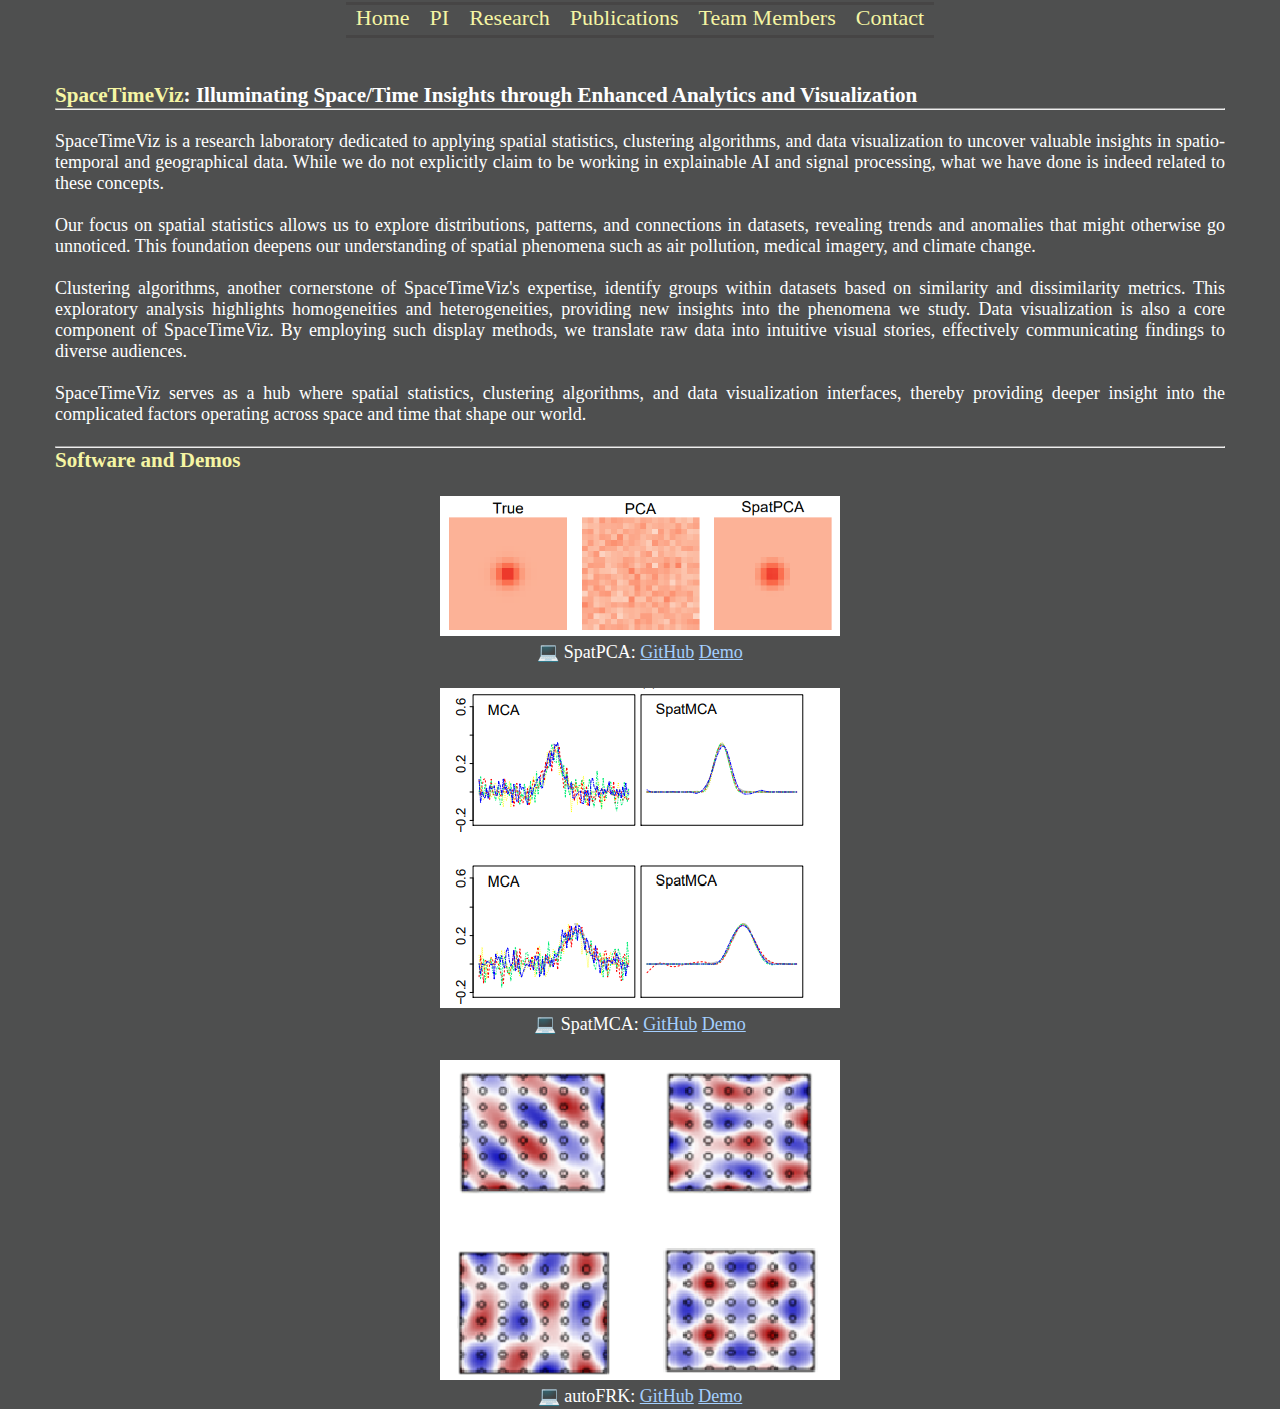
<file: index.html>
<!DOCTYPE html>
<html lang="en">
<head>
    <meta charset="UTF-8">
    <meta name="viewport" content="width=device-width, initial-scale=1.0">
    <title>index</title>
    <link rel="stylesheet" href="css/index.css">
</head>
<body>
    <div class="container">
        <div class="select-header">
            <ul class="select-block">
                <li class="select-item">
                    <a href="index.html" class="item-link">Home</a>
                </li>
                <li class="select-item">
                    <a href="html/PI.html" class="item-link">PI</a>
                </li>
                <li class="select-item">
                    <a href="html/Research.html" class="item-link">Research</a>
                </li>
                <li class="select-item">
                    <a href="html/Publications.html" class="item-link">Publications</a>
                </li>
                <li class="select-item">
                    <a href="html/Members.html" class="item-link">Team Members</a>
                </li>
                <li class="select-item">
                    <a href="html/Contact.html" class="item-link">Contact</a>
                </li>
            </ul>
        </div>
        

        <div class="bottom-footer">
            
            <br/><br/>
                <h3><font color="#f5f5a3">SpaceTimeViz</font>: Illuminating Space/Time Insights  through Enhanced Analytics and Visualization</h3>
           <hr/> <br/>
                <p>SpaceTimeViz is a research laboratory dedicated to applying spatial statistics, clustering algorithms, and data visualization to uncover valuable insights in spatio-temporal and geographical data. While we do not explicitly claim to be working in explainable AI and signal processing, what we have done is indeed related to these concepts. </p>
            <br>
                <p>
                Our focus on spatial statistics allows us to explore distributions, patterns, and connections in datasets, revealing trends and anomalies that might otherwise go unnoticed. This foundation deepens our understanding of spatial phenomena such as air pollution, medical imagery, and climate change.
                 </p>
            <br>                 
                <p>Clustering algorithms, another cornerstone of SpaceTimeViz's expertise, 
                identify groups within datasets based on similarity and dissimilarity metrics. This exploratory analysis highlights homogeneities and heterogeneities, providing new insights into the phenomena we study. Data visualization is also a core component of SpaceTimeViz. By employing such display methods, we translate raw data into intuitive visual stories, effectively communicating findings to diverse audiences.</p>
            <br/>
                <p>SpaceTimeViz serves as a hub where spatial statistics, clustering algorithms, and data visualization interfaces, thereby providing deeper insight into the complicated factors operating across space and time that shape our world.
                </p> <br/> <hr/>
                
                <div class="bottom-page">                               
                <div class="bottom-pageTitle"> <h3><font color="#f5f5a3"> Software and Demos </font></h3><br>
                
<!-------                
                 SpatPCA: <a href="https://github.com/SpaceTimeViz/SpatPCA"> GitHub </a> 
                         &thinsp;   <a href="https://egpivo.github.io/SpatPCA/articles"> Demo </a>  &emsp;  &emsp; 
                 
                 SpatMCA: <a href="https://github.com/SpaceTimeViz/SpatMCA"> GitHub </a> 
                        &thinsp;    <a href="https://egpivo.github.io/SpatMCA/reference/spatmca.html"> Demo </a>  &emsp;   &emsp; 
                 autoFRK: <a href="https://github.com/SpaceTimeViz/autoFRK"> GitHub </a> 
                         &thinsp;   <a href="https://egpivo.github.io/autoFRK/reference/autoFRK.html"> Demo </a>                   
                </div>
                <div class="bottom-pageArea">
                                              
                </div> 
-------->
                
        </div>
        </div>

<div style="text-align:center">        
<table style="width: 100%;">
    <tbody>
        <tr>
            <td style="width: 33.3333%;"><img src="img/spatpca.png" width="400" height="140">
            <br>&#128187; SpatPCA: <a href="https://github.com/SpaceTimeViz/SpatPCA" class="my-link">GitHub</a> 
            <a href="https://egpivo.github.io/SpatPCA/articles" class="my-link">Demo</a><br></td>
        </tr>        
        <tr> <td> <br> </td> </tr>
         <tr>    
            <td style="width: 33.3333%;"><img src="img/spatmca.png" width="400" height="320">            
            <br>&#128187; SpatMCA: <a href="https://github.com/SpaceTimeViz/SpatMCA" class="my-link">GitHub</a> 
            <a href="https://egpivo.github.io/SpatMCA/reference/spatmca.html" class="my-link">Demo</a><br></td>
        </tr>
        <tr> <td> <br> </td> </tr>
         <tr>        
            <td style="width: 33.3333%;"><img src="img/autoFRK.png" width="400" height="320">            
            <br>&#128187; autoFRK: <a href="https://github.com/SpaceTimeViz/autoFRK" class="my-link">GitHub</a> 
            <a href="https://egpivo.github.io/autoFRK/reference/autoFRK.html" class="my-link">Demo</a><br></td>            
        </tr>
    </tbody>
</table>
</div>
       
</body>
</html>
</file>
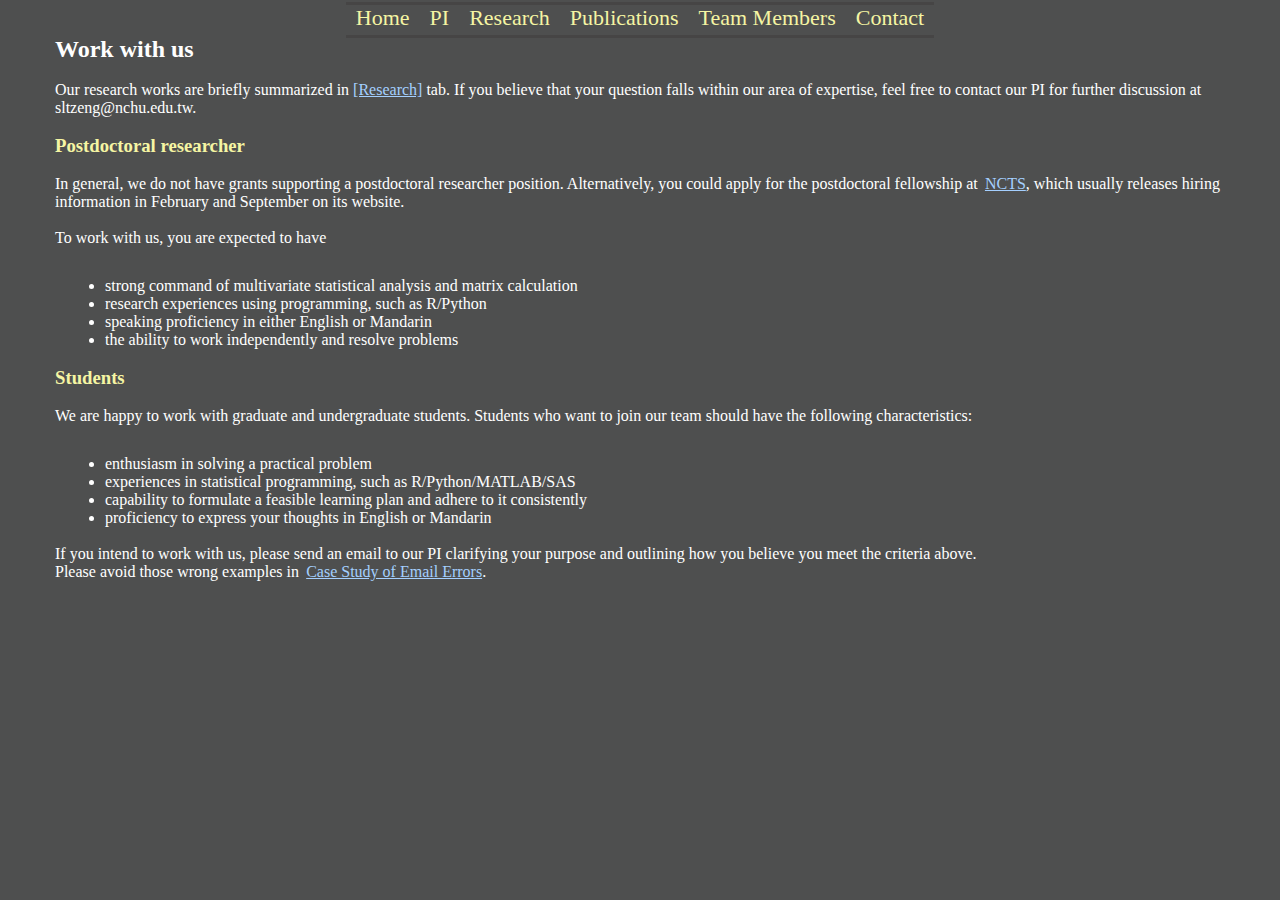
<file: html/Contact.html>
<!DOCTYPE html>
<html lang="en">
<head>
    <meta charset="UTF-8">
    <meta name="viewport" content="width=device-width, initial-scale=1.0">
    <title>index</title>
    <link rel="stylesheet" href="../css/index.css">
    <link rel="stylesheet" href="../css/Contact.css">
</head>
<body>
    <div class="container">
        <div class="select-header">
            <ul class="select-block">
                <li class="select-item">
                    <a href="../index.html" class="item-link">Home</a>
                </li>
                <li class="select-item">
                    <a href="PI.html" class="item-link">PI</a>
                </li>
                <li class="select-item">
                    <a href="Research.html" class="item-link">Research</a>
                </li>
                <li class="select-item">
                    <a href="Publications.html" class="item-link">Publications</a>
                </li>
                <li class="select-item">
                    <a href="Members.html" class="item-link">Team Members</a>
                </li>
                <li class="select-item">
                    <a href="Contact.html" class="item-link">Contact</a>
                </li>
            </ul>
        </div>
     
        <h2>Work with us</h2> <br>
        <p>Our research works are briefly summarized in <a href="Research.html" class="my-link">[Research]</a> tab. If you believe that your question falls within our area of expertise, 
        feel free to contact our PI for further discussion at sltzeng@nchu.edu.tw.</p> <br>
        
        <h3><font color="#f5f5a3">Postdoctoral researcher</font></h3> <br>
        <p>In general, we do not have grants supporting a postdoctoral researcher position. Alternatively, you could apply for the postdoctoral fellowship at &thinsp;<a href="https://ncts.ntu.edu.tw/" class="my-link">NCTS</a>, which usually releases hiring information in February and September on its website.</p> <br>
        To work with us, you are expected to have <br>
        <ul class="area">
            <li>strong command of multivariate statistical analysis and matrix calculation</li>
            <li>research experiences using programming, such as R/Python</li>
            <li>speaking proficiency in either English or Mandarin</li>
            <li>the ability to work independently and resolve problems 
            <!----- so that my role is to provide you with suggestions and recommendations based on my experience------> 
            </li>
        </ul>
        <br>
        <h3><font color="#f5f5a3">Students</font></h3> <br>
        <p>We are happy to work with graduate and undergraduate students. Students who want to join our team  <!----- whom I am eager to mentor ------> should have the following characteristics:</p>
        <ul class="area">
            <li>enthusiasm in solving a practical problem</li>
            <li>experiences in statistical programming, such as R/Python/MATLAB/SAS</li>
            <li>capability to formulate a feasible learning plan and adhere to it consistently</li>
            <li>proficiency to express your thoughts in English or Mandarin</li>
        </ul> <br>
        <p>If you intend to work with us, please send an email to our PI clarifying your purpose and outlining how you believe you meet the criteria above.</p> 
        <p>Please avoid those wrong examples in &thinsp;<a href="https://docs.google.com/document/d/e/2PACX-1vQNr9VRa7B394MY9FPcekZE_c_Z0YmrseVYSBMIpaOT0FeO-ytgGI5L2N1u60vt-3wvRbNirNdmeUeq/pub" class="my-link">Case Study of Email Errors</a>. </p> <br>

</body>
</html>
</file>
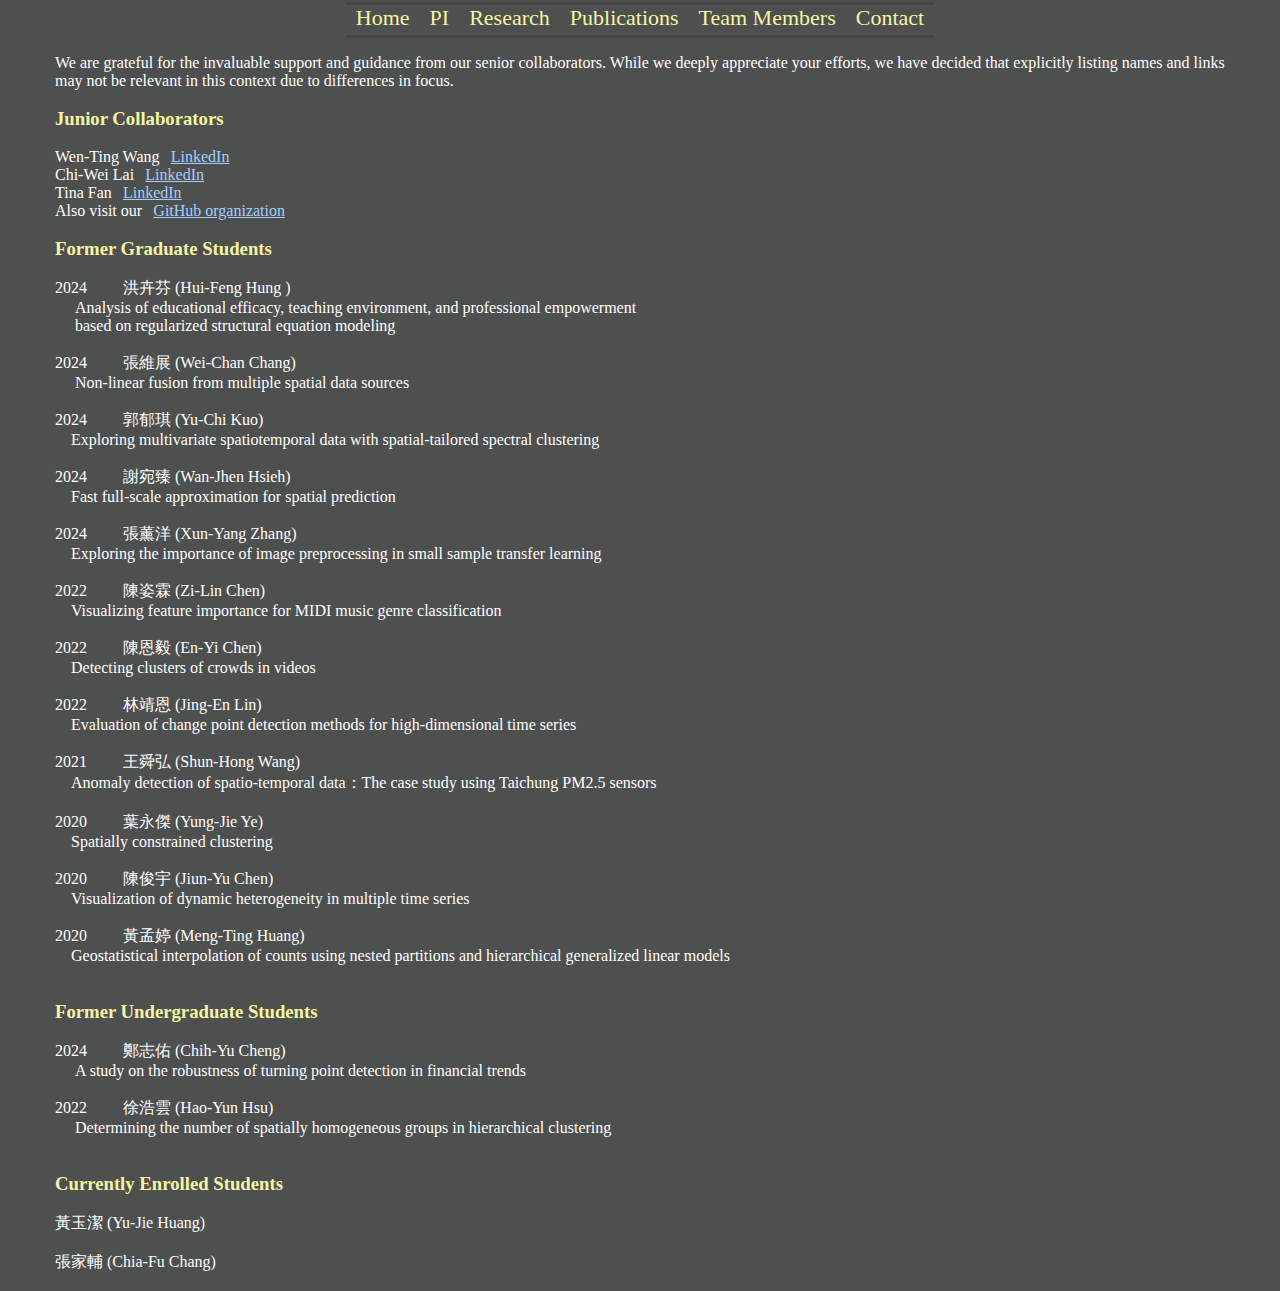
<file: html/Members.html>
<!DOCTYPE html>
<html lang="en">
<head>
    <meta charset="UTF-8">
    <meta name="viewport" content="width=device-width, initial-scale=1.0">
    <title>Members</title>
    <link rel="stylesheet" href="../css/index.css">
    <link rel="stylesheet" href="../css/Teaching.css">
</head>
<body>
    <div class="container">
        <div class="select-header">
            <ul class="select-block">
                <li class="select-item">
                    <a href="../index.html" class="item-link">Home</a>
                </li>
                <li class="select-item">
                    <a href="PI.html" class="item-link">PI</a>
                </li>
                <li class="select-item">
                    <a href="Research.html" class="item-link">Research</a>
                </li>
                <li class="select-item">
                    <a href="Publications.html" class="item-link">Publications</a>
                </li>
                <li class="select-item">
                    <a href="Members.html" class="item-link">Team Members</a>
                </li>
                <li class="select-item">
                    <a href="Contact.html" class="item-link">Contact</a>
                </li>
            </ul>
        </div>
        
<br>

 <p> We are grateful for the invaluable support and guidance from our senior collaborators. While we deeply appreciate your efforts, we have decided that explicitly listing names and links may not be relevant in this context due to differences in focus. </p> <br>       
        
        
        <h3><font color="#f5f5a3">Junior Collaborators</font></h3> <br>
        
                
        Wen-Ting Wang  &thinsp; <a href="https://www.linkedin.com/in/wtwang" class="my-link"> LinkedIn  </a> <br>
        
        Chi-Wei Lai &thinsp; <a href="https://tw.linkedin.com/in/chiwei-lai-7aab96161" class="my-link"> LinkedIn  </a> <br>
        
        Tina Fan  &thinsp; <a href="https://tw.linkedin.com/in/tina-fan-395204204" class="my-link"> LinkedIn  </a> <br>        
        
        Also visit our  &thinsp;  <a href="https://github.com/orgs/SpaceTimeViz/repositories" class="my-link"> GitHub organization </a>
        <br>
        <br>        
        
        <h3><font color="#f5f5a3">Former Graduate Students</font></h3> <br>
        <p>
         2024	&emsp;&emsp;洪卉芬 (Hui-Feng Hung )<br>
            &emsp; Analysis of educational efficacy, teaching environment, and professional empowerment <br>
            &emsp; based on regularized structural equation modeling <br><br>
          2024	&emsp;&emsp;張維展 (Wei-Chan Chang)<br>
            &emsp; Non-linear fusion from multiple spatial data sources <br><br>
          2024	&emsp;&emsp;郭郁琪 (Yu-Chi Kuo)<br>
            &emsp;Exploring multivariate spatiotemporal data with spatial-tailored spectral clustering <br><br>        
          2024	&emsp;&emsp;謝宛臻  (Wan-Jhen Hsieh)<br>
            &emsp;Fast full-scale approximation for spatial prediction <br><br>
          2024	&emsp;&emsp;張薰洋 (Xun-Yang Zhang)<br>
            &emsp;Exploring the importance of image preprocessing in small sample transfer learning <br><br>
          2022	&emsp;&emsp;陳姿霖 (Zi-Lin Chen)<br>
            &emsp;Visualizing feature importance for MIDI music genre classification <br><br>
          2022	&emsp;&emsp;陳恩毅 (En-Yi Chen)	<br>
          &emsp;Detecting clusters of crowds in videos <br><br>
          2022	&emsp;&emsp;林靖恩 (Jing-En Lin) <br>
          &emsp;Evaluation of change point detection methods for high-dimensional time series <br><br>
          2021	&emsp;&emsp;王舜弘 (Shun-Hong Wang)	<br>
          &emsp;Anomaly detection of spatio-temporal data：The case study using Taichung PM2.5 sensors <br><br>
          2020	&emsp;&emsp;葉永傑 (Yung-Jie Ye)<br>
          &emsp;Spatially constrained clustering  <br><br>
          2020	&emsp;&emsp;陳俊宇 (Jiun-Yu Chen)<br>
          &emsp;Visualization of dynamic heterogeneity in multiple time series <br><br>
          2020	&emsp;&emsp;黃孟婷 (Meng-Ting Huang)<br>
          &emsp;Geostatistical interpolation of counts using nested partitions and hierarchical generalized  
            linear models <br><br>
          </p><br>   
          <h3><font color="#f5f5a3">Former Undergraduate Students</font></h3> <br>
         2024 &emsp;&emsp;鄭志佑 (Chih-Yu Cheng)<br>
          &emsp; A study on the robustness of turning point detection in financial trends <br><br>          
         2022	&emsp;&emsp;徐浩雲 (Hao-Yun Hsu)<br>
          &emsp; Determining the number of spatially homogeneous groups in hierarchical clustering <br><br><br>
          
         <h3><font color="#f5f5a3">Currently Enrolled Students</font></h3> <br>
         
         </p> 黃玉潔 (Yu-Jie Huang)  </p>  <br>
         </p> 張家輔 (Chia-Fu Chang)  </p>  <br>
         
</body>
</html>
</file>
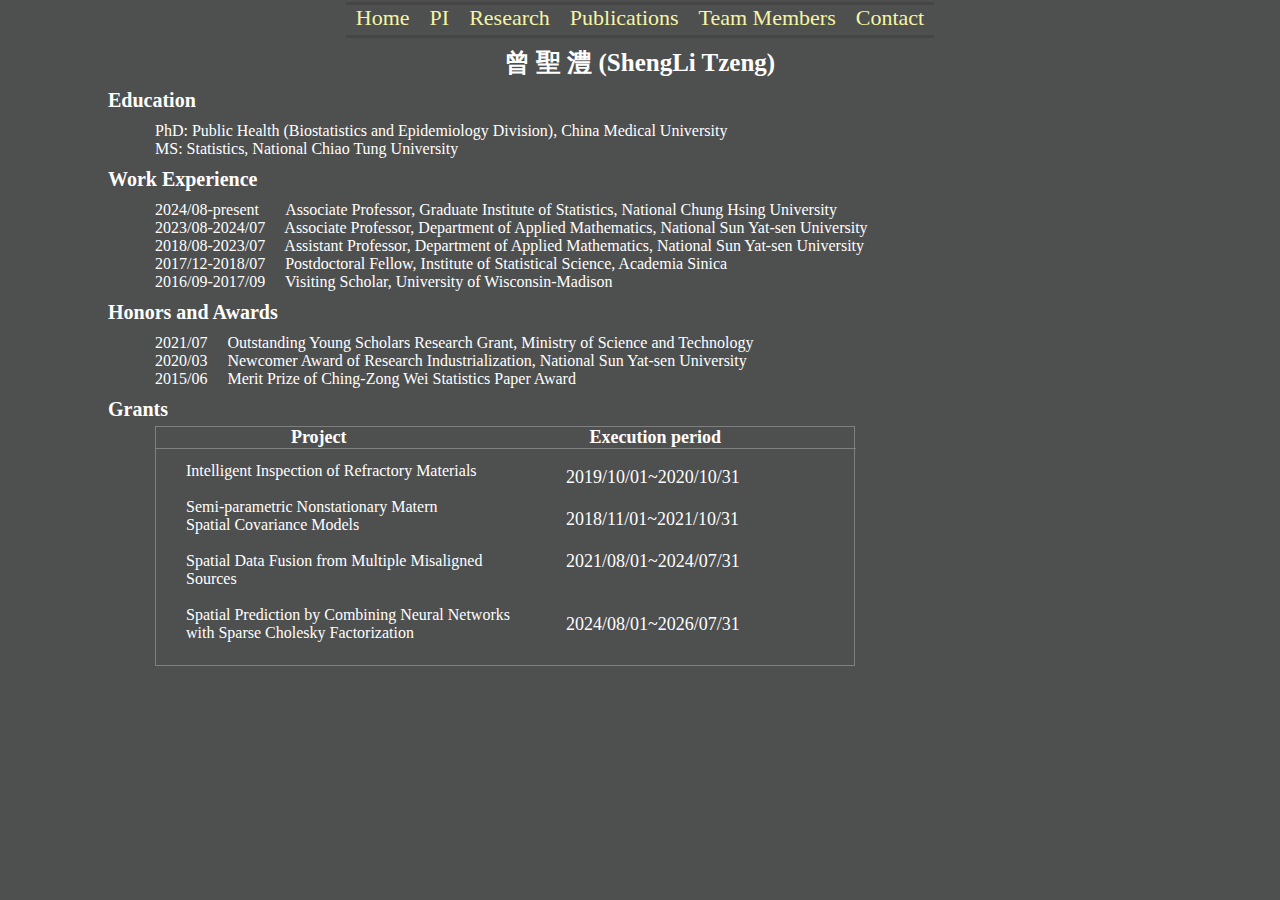
<file: html/PI.html>
<!DOCTYPE html>
<html lang="en">
<head>
    <meta charset="UTF-8">
    <meta name="viewport" content="width=device-width, initial-scale=1.0">
    <title>PI</title>
    <link rel="stylesheet" href="../css/index.css">
    <link rel="stylesheet" href="../css/PI.css">
</head>
<body>
    <div class="container">
        <div class="select-header">
            <ul class="select-block">
                <li class="select-item">
                    <a href="../index.html" class="item-link">Home</a>
                </li>
                <li class="select-item">
                    <a href="PI.html" class="item-link">PI</a>
                </li>
                <li class="select-item">
                    <a href="Research.html" class="item-link">Research</a>
                </li>
                <li class="select-item">
                    <a href="Publications.html" class="item-link">Publications</a>
                </li>
                <li class="select-item">
                    <a href="Members.html" class="item-link">Team Members</a>
                </li>
                <li class="select-item">
                    <a href="Contact.html" class="item-link">Contact</a>
                </li>
            </ul>
        </div>
        

            <div class="bottom-page">
                <div class="bottom-topArea">曾 聖 澧 (ShengLi Tzeng)</div>
                <div class="bottom-pageTitle">Education<br></div>
                <div class="bottom-pageArea">
                    PhD: Public Health (Biostatistics and Epidemiology Division), 
                    China Medical University<br>                                                           
                    MS: Statistics, National Chiao Tung University<br>
                </div>
                <div class="bottom-pageTitle">Work Experience</div>
                <div class="bottom-pageArea">
                    2024/08-present&emsp; &thinsp;  
                    Associate Professor, Graduate Institute of Statistics, National Chung Hsing University <br>  
                    2023/08-2024/07&emsp;
                    Associate Professor, Department of Applied Mathematics, 
                    National Sun Yat-sen University<br>                
                    2018/08-2023/07&emsp;
                    Assistant Professor, Department of Applied Mathematics, 
                    National Sun Yat-sen University<br>
                    2017/12-2018/07&emsp;
                    Postdoctoral Fellow, Institute of Statistical Science, Academia Sinica<br>                    2016/09-2017/09&emsp; 
                    Visiting Scholar, University of Wisconsin-Madison<br> 
                </div>
                <div class="bottom-pageTitle">Honors and Awards</div>
                <div class="bottom-pageArea">2021/07&emsp;
                    Outstanding Young Scholars Research Grant, Ministry of Science and Technology<br>
                    2020/03&emsp;
                    Newcomer Award of Research Industrialization, National Sun Yat-sen University<br>                    
                    2015/06&emsp;  Merit Prize of Ching-Zong Wei Statistics Paper Award <br>
                </div>
                <div class="bottom-pageTitle">Grants</div>
                    <div class="bottom-footer">
                        <div class="bottom-footerTitle">Project &emsp;&emsp; &emsp;&emsp;&emsp;&emsp;&emsp;&emsp;&emsp;&emsp;&emsp;&emsp;&emsp;Execution period</div>
                        <div class="bottom-footerArea">Intelligent Inspection of Refractory Materials<br>
                            <br>  
                            Semi-parametric Nonstationary Matern <br> Spatial Covariance Models<br>
                            <br>
                            Spatial Data Fusion from Multiple Misaligned <br> Sources<br>
                            <br>
                            Spatial Prediction by Combining Neural Networks <br> 
                            with Sparse Cholesky Factorization <br><br>
                        </div>
                        <div class="bottom-footerTime">
                            2019/10/01~2020/10/31<br><br>
                            2018/11/01~2021/10/31<br><br>
                            2021/08/01~2024/07/31<br><br><br>
                            2024/08/01~2026/07/31<br>
                        </div>
                    </div>
                </div>
            </div>
    </div>
</body>
</html>
</file>
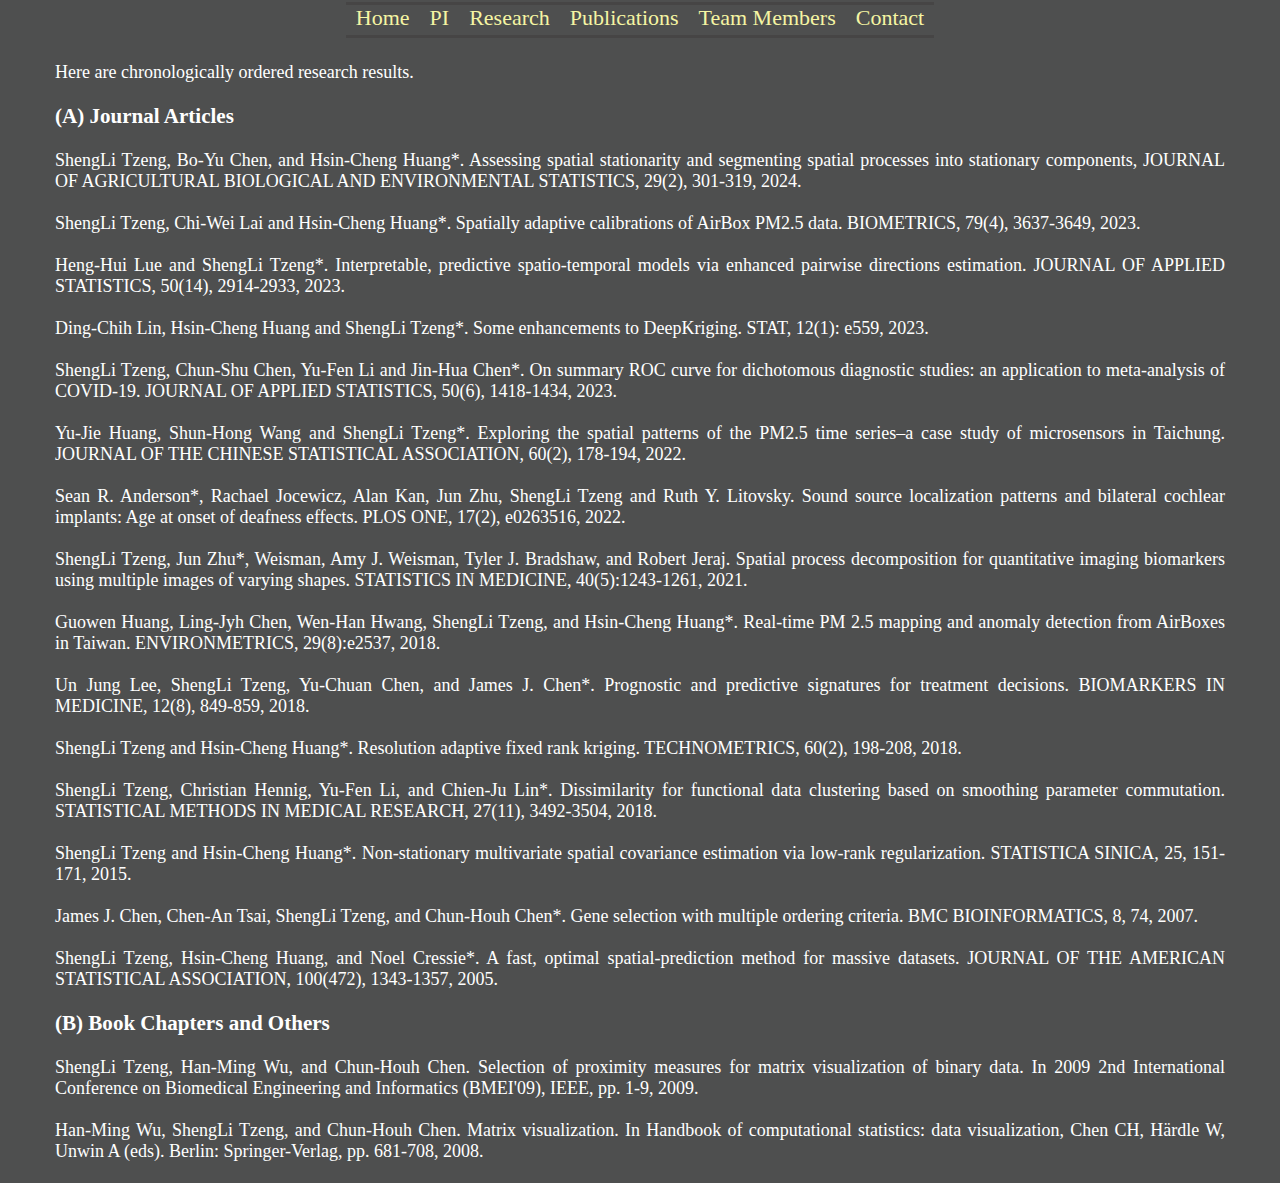
<file: html/Publications.html>
<!DOCTYPE html>
<html lang="en">
<head>
    <meta charset="UTF-8">
    <meta name="viewport" content="width=device-width, initial-scale=1.0">
    <title>Publications</title>
    <link rel="stylesheet" href="../css/index.css">
</head>
<body>
    <div class="container">
        <div class="select-header">
            <ul class="select-block">
                <li class="select-item">
                    <a href="../index.html" class="item-link">Home</a>
                </li>
                <li class="select-item">
                    <a href="PI.html" class="item-link">PI</a>
                </li>
                <li class="select-item">
                    <a href="Research.html" class="item-link">Research</a>
                </li>
                <li class="select-item">
                    <a href="Publications.html" class="item-link">Publications</a>
                </li>
                <li class="select-item">
                    <a href="Members.html" class="item-link">Team Members</a>
                </li>
                <li class="select-item">
                    <a href="Contact.html" class="item-link">Contact</a>
                </li>
            </ul>
        </div>
        

    <div class="bottom-footer">
    
    <br> <p>Here are chronologically ordered research results. <p> <br>
    
        <h3>(A) Journal Articles</h3><br>
        <p> ShengLi Tzeng, Bo-Yu Chen, and Hsin-Cheng Huang*. Assessing spatial stationarity and segmenting spatial processes into stationary components, JOURNAL OF AGRICULTURAL BIOLOGICAL AND ENVIRONMENTAL STATISTICS, 29(2), 301-319, 2024.<br><br>
        <p>ShengLi Tzeng, Chi‐Wei Lai and Hsin‐Cheng Huang*. Spatially adaptive calibrations of AirBox PM2.5 data. BIOMETRICS, 79(4), 3637-3649, 2023.<br><br>
        Heng-Hui Lue and ShengLi Tzeng*. Interpretable, predictive spatio-temporal models via enhanced pairwise directions estimation. JOURNAL OF APPLIED STATISTICS, 50(14), 2914-2933, 2023.<br><br>
        Ding-Chih Lin, Hsin-Cheng Huang and ShengLi Tzeng*. Some enhancements to DeepKriging. STAT, 12(1): e559, 2023.<br><br>
        ShengLi Tzeng, Chun-Shu Chen, Yu-Fen Li and Jin-Hua Chen*. On summary ROC curve for dichotomous diagnostic studies: an application to meta-analysis of COVID-19. JOURNAL OF APPLIED STATISTICS, 50(6), 1418-1434, 2023.<br><br>
        Yu-Jie Huang, Shun-Hong Wang and ShengLi Tzeng*. Exploring the spatial patterns of the PM2.5 time series–a case study of microsensors in Taichung. JOURNAL OF THE CHINESE STATISTICAL ASSOCIATION, 60(2), 178-194, 2022.<br><br>
        Sean R. Anderson*, Rachael Jocewicz, Alan Kan, Jun Zhu, ShengLi Tzeng and Ruth Y. Litovsky. Sound source localization patterns and bilateral cochlear implants: Age at onset of deafness effects. PLOS ONE, 17(2), e0263516, 
        2022.<br><br>
        ShengLi Tzeng, Jun Zhu*, Weisman, Amy J. Weisman, Tyler J. Bradshaw, and Robert Jeraj. Spatial process decomposition for quantitative imaging biomarkers using multiple images of varying shapes. STATISTICS IN MEDICINE, 40(5):1243-1261, 2021.<br><br>
        Guowen Huang, Ling-Jyh Chen, Wen-Han Hwang, ShengLi Tzeng, and Hsin-Cheng Huang*. Real-time PM 2.5 mapping and anomaly detection from AirBoxes in Taiwan. ENVIRONMETRICS, 29(8):e2537, 2018.<br><br>
        Un Jung Lee, ShengLi Tzeng, Yu-Chuan Chen, and James J. Chen*. Prognostic and predictive signatures for treatment decisions. BIOMARKERS IN MEDICINE, 12(8), 849-859, 2018.<br><br>
        ShengLi Tzeng and Hsin-Cheng Huang*. Resolution adaptive fixed rank kriging. TECHNOMETRICS, 60(2), 198-208, 2018.<br><br>
        ShengLi Tzeng, Christian Hennig, Yu-Fen Li, and Chien-Ju Lin*. Dissimilarity for functional data clustering based on smoothing parameter commutation. STATISTICAL METHODS IN MEDICAL RESEARCH, 27(11), 3492-3504, 2018.<br><br>
        ShengLi Tzeng and Hsin-Cheng Huang*. Non-stationary multivariate spatial covariance estimation via low-rank regularization. STATISTICA SINICA, 25, 151-171, 2015.<br><br>
        James J. Chen, Chen-An Tsai, ShengLi Tzeng, and Chun-Houh Chen*. Gene selection with multiple ordering criteria. BMC BIOINFORMATICS, 8, 74, 2007.<br><br>
        ShengLi Tzeng, Hsin-Cheng Huang, and Noel Cressie*. A fast, optimal spatial-prediction method for massive datasets. JOURNAL OF THE AMERICAN STATISTICAL ASSOCIATION, 100(472), 1343-1357, 2005.<br><br>
        <h3>(B) Book Chapters and Others</h3> <br>
        <div>
            ShengLi Tzeng, Han-Ming Wu, and Chun-Houh Chen. Selection of proximity measures for matrix visualization of binary data. In 2009 2nd International Conference on Biomedical Engineering and Informatics (BMEI'09), IEEE, pp. 1-9, 2009.<br><br>
            Han-Ming Wu, ShengLi Tzeng, and Chun-Houh Chen. Matrix visualization. In Handbook of computational statistics: data visualization, Chen CH, Härdle W, Unwin A (eds). Berlin: Springer-Verlag, pp. 681-708, 2008.<br><br>
        </p>
    </div>

    </div>
</body>
</html>
</file>
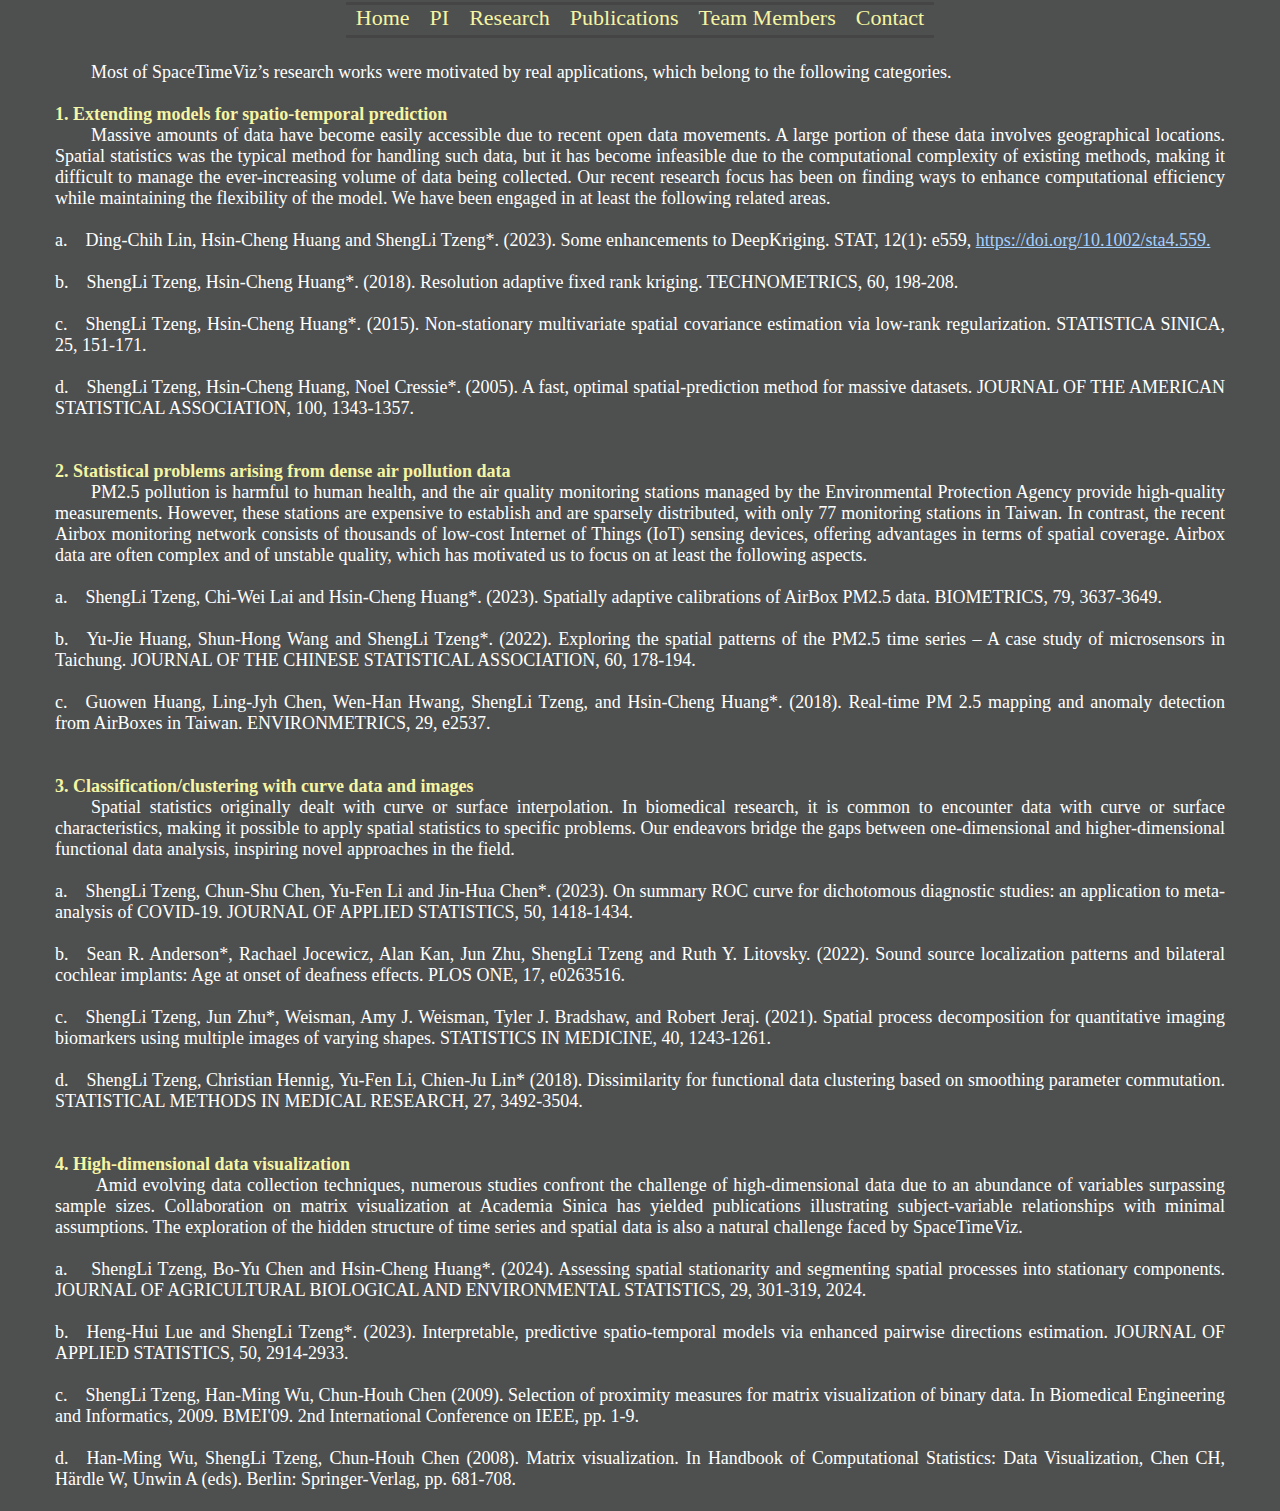
<file: html/Research.html>
<!DOCTYPE html>
<html lang="en">
<head>
    <meta charset="UTF-8">
    <meta name="viewport" content="width=device-width, initial-scale=1.0">
    <title>Research</title>
    <link rel="stylesheet" href="../css/index.css">
    <link rel="stylesheet" href="../css/Research.css">
</head>
<body>
    <div class="container">
        <div class="select-header">
            <ul class="select-block">
                <li class="select-item">
                    <a href="../index.html" class="item-link">Home</a>
                </li>
                <li class="select-item">
                    <a href="PI.html" class="item-link">PI</a>
                </li>
                <li class="select-item">
                    <a href="Research.html" class="item-link">Research</a>
                </li>
                <li class="select-item">
                    <a href="Publications.html" class="item-link">Publications</a>
                </li>
                <li class="select-item">
                    <a href="Members.html" class="item-link">Team Members</a>
                </li>
                <li class="select-item">
                    <a href="Contact.html" class="item-link">Contact</a>
                </li>
            </ul>
        </div>
        

    <div class="bottom-footer">
        <div>
            <br> 
            <div>&emsp;&emsp;Most of SpaceTimeViz’s research works were motivated by real applications, which belong to the following categories.</div>
        </div> <br /> 
        <div class="article"><font color="#f5f5a3">1. Extending models for spatio-temporal prediction</font></div>
        <p>&emsp;&emsp;Massive amounts of data have become easily accessible due to recent open data movements. A large portion of these data involves geographical locations. Spatial statistics was the typical method for handling such data, but it has become infeasible due to the computational complexity of existing methods, making it difficult to manage the ever-increasing volume of data being collected. Our recent research focus has been on finding ways to enhance computational efficiency while maintaining the flexibility of the model. We have been engaged in at least the following related areas.</p><br>
        
        <p>a.&emsp;Ding-Chih Lin, Hsin-Cheng Huang and ShengLi Tzeng*. (2023). Some enhancements to DeepKriging. STAT, 12(1): e559, <a href="https://doi.org/10.1002/sta4.559" class="my-link">https://doi.org/10.1002/sta4.559.</a></p><br>
        <p>b.&emsp;ShengLi Tzeng, Hsin-Cheng Huang*. (2018). Resolution adaptive fixed rank kriging. TECHNOMETRICS, 60, 198-208.</p><br>
        <p>c.&emsp;ShengLi Tzeng, Hsin-Cheng Huang*. (2015). Non-stationary multivariate spatial covariance estimation via low-rank regularization. STATISTICA SINICA, 25, 151-171.</p> <br>
        <p>d.&emsp;ShengLi Tzeng, Hsin-Cheng Huang, Noel Cressie*. (2005). A fast, optimal spatial-prediction method for massive datasets. JOURNAL OF THE AMERICAN STATISTICAL ASSOCIATION, 100, 1343-1357.</p><br><br>

        <div class="article"><font color="#f5f5a3">2.	Statistical problems arising from dense air pollution data</font></div>
        <p>&emsp;&emsp;PM2.5 pollution is harmful to human health, and the air quality monitoring stations managed by the Environmental Protection Agency provide high-quality measurements. However, these stations are expensive to establish and are sparsely distributed, with only 77 monitoring stations in Taiwan. In contrast, the recent Airbox monitoring network consists of thousands of low-cost Internet of Things (IoT) sensing devices, offering advantages in terms of spatial coverage. Airbox data are often complex and of unstable quality, which has motivated us to focus on at least the following aspects.</p> <br>
        <p>a.&emsp;ShengLi Tzeng, Chi-Wei Lai and Hsin-Cheng Huang*. (2023). Spatially adaptive calibrations of AirBox PM2.5 data. BIOMETRICS, 79, 3637-3649.</a> </p> <br>
        <p>b.&emsp;Yu-Jie Huang, Shun-Hong Wang and ShengLi Tzeng*. (2022). Exploring the spatial patterns of the PM2.5 time series – A case study of microsensors in Taichung. JOURNAL OF THE CHINESE STATISTICAL ASSOCIATION, 60, 178-194.</p> <br>
        <p>c.&emsp;Guowen Huang, Ling-Jyh Chen, Wen-Han Hwang, ShengLi Tzeng, and Hsin-Cheng Huang*. (2018). Real-time PM 2.5 mapping and anomaly detection from AirBoxes in Taiwan. ENVIRONMETRICS, 29, e2537.</p> <br><br>
        <div class="article"><font color="#f5f5a3">3.	Classification/clustering with curve data and images</font></div>  
        <p>&emsp;&emsp;Spatial statistics originally dealt with curve or surface interpolation. In biomedical research, it is common to encounter data with curve or surface characteristics, making it possible to apply spatial statistics to specific problems. Our endeavors bridge the gaps between one-dimensional and higher-dimensional functional data analysis, inspiring novel approaches in the field.</p> <br>
        <p>a.&emsp;ShengLi Tzeng, Chun-Shu Chen, Yu-Fen Li and Jin-Hua Chen*. (2023). On summary ROC curve for dichotomous diagnostic studies: an application to meta-analysis of COVID-19. JOURNAL OF APPLIED STATISTICS, 50, 1418-1434.</p> <br>
        <p>b.&emsp;Sean R. Anderson*, Rachael Jocewicz, Alan Kan, Jun Zhu, ShengLi Tzeng and Ruth Y. Litovsky. (2022). Sound source localization patterns and bilateral cochlear implants: Age at onset of deafness effects. PLOS ONE, 17, e0263516.</p> <br>
        <p>c.&emsp;ShengLi Tzeng, Jun Zhu*, Weisman, Amy J. Weisman, Tyler J. Bradshaw, and Robert Jeraj. (2021). Spatial process decomposition for quantitative imaging biomarkers using multiple images of varying shapes. STATISTICS IN MEDICINE, 40, 1243-1261.</p> <br>
        <p>d.&emsp;ShengLi Tzeng, Christian Hennig, Yu-Fen Li, Chien-Ju Lin* (2018). Dissimilarity for functional data clustering based on smoothing parameter commutation. STATISTICAL METHODS IN MEDICAL RESEARCH, 27, 3492-3504. </p> <br><br>
        <div class="article"><font color="#f5f5a3">4.	High-dimensional data visualization</font></div>
        <p>&emsp;&emsp; Amid evolving data collection techniques, numerous studies confront the challenge of high-dimensional data due to an abundance of variables surpassing sample sizes. Collaboration on matrix visualization at Academia Sinica has yielded publications illustrating subject-variable relationships with minimal assumptions. The exploration of the hidden structure of time series and spatial data is also a natural challenge faced by SpaceTimeViz.</p> <br>
        <p>a.&emsp; ShengLi Tzeng, Bo-Yu Chen and Hsin-Cheng Huang*. (2024). Assessing spatial stationarity and segmenting spatial processes into stationary components. JOURNAL OF AGRICULTURAL BIOLOGICAL AND ENVIRONMENTAL STATISTICS, 29, 301-319, 2024.</p><br>
        <p>b.&emsp;Heng-Hui Lue and ShengLi Tzeng*. (2023). Interpretable, predictive spatio-temporal models via enhanced pairwise directions estimation. JOURNAL OF APPLIED STATISTICS, 50, 2914-2933.</p><br>
        <p>c.&emsp;ShengLi Tzeng, Han-Ming Wu, Chun-Houh Chen (2009). Selection of proximity measures for matrix visualization of binary data. In Biomedical Engineering and Informatics, 2009. BMEI'09. 2nd International Conference on IEEE, pp. 1-9.</p> <br>
        <p>d.&emsp;Han-Ming Wu, ShengLi Tzeng, Chun-Houh Chen (2008). Matrix visualization. In Handbook of Computational Statistics: Data Visualization, Chen CH, Härdle W, Unwin A (eds). Berlin: Springer-Verlag, pp. 681-708.</p><br>
    </div>
</body>
</html>
</file>
<file: css/index.css>
/* 全局布局 */
*{
    margin: 0;
    padding: 0;
    -webkit-box-sizing: border-box;
    -moz-box-sizing: border-box;
    box-sizing: border-box;
}
body {
    background-color: #4e4f4f;
    color: rgb(255, 255, 255);
    font-family: "Source Sans Pro", -apple-system, BlinkMacSystemFont, "Segoe UI", Roboto, "Helvetica Neue", Arial, sans-serif,
}
.container {
    margin: 0 auto;
}
/* 響應式布局-全局寬度 */
@media screen and (max-width : 767px) {
    .container {
        width : 80%
    }
}
@media screen and (min-width : 768px) {
    .container {
        width : 750px
    }
}
@media screen and (min-width : 992px) {
    .container {
        width : 970px
    }
}
@media screen and (min-width : 1200px) {
    .container {
        width : 1170px;
    }
}
/* 響應式布局-全局字體大小 */
/* @media (max-width : 767px) {
    h2 { font-size: 22px }
    p {font-size: 22px;}
} */
/* 上半部分 */
.select-header {
    display: flex;
    justify-content: center;
    height: 36px;
}
.select-block {
    display: flex;
    justify-content: center;
    list-style: none;
    height: 36px;
    margin-top: 2px;
    border-bottom: 3px solid #464545;
    border-top: 3px solid #464545;
}
/* 每一個小連結 */
.item-link {
    color: #f5f5a3;
    font-size: 22px;
    margin:10px;
    text-decoration : none;
}

/* 下半部分 */
.bottom-footer {
    margin-top: 5px;
    text-align:justify;
    font-size: 18px;
}


 /* 文中鏈結*/
.my-link {
      color: #A4CFFF;
    }

    a.my-link:link,
    a.my-link:hover {
      color: #A4CFFF;
    }
</file>
<file: css/Contact.css>
/* 標籤部分 */
.area {
    margin-left: 50px;
    margin-top: 30px;
}
hr {
    border: 1px solid black;
    margin-top: 10px;
}
.areas {
    margin-left: 30px;
}
</file>
<file: css/Teaching.css>
.form {
    border: 1px solid black;
    border-collapse:collapse;
    margin-left: 70px;
    width: 700px;
    text-align: center;
    color: rgb(74, 74, 73);
}
td {
    border: 1px solid black;
    width: 70px;
    height: 100px;
}
.name {
    text-align: center;
}
.form-odd {
    background-color: #C6D9F1;
}
.form-even {
    background-color: #DBE5F1;
}
/* 底線 */
hr {
 border: 1px solid gray;
}
</file>
<file: css/PI.css>
/* 整個下頁面內容 */
.bottom-page {
    height: 850px;
    margin: 0 auto;
    margin-top: 10px;
}
/* 下頁面的名字部分 */
.bottom-topArea {
    font-size: 25px;
    text-align: center;
    margin: 10px auto;
    font-weight:bold;
}
/* 下頁面的下半部標題 */
.bottom-pageTitle {
    margin-top: 10px;
    margin-left: 53px;
    font-size: 20px;
    font-weight:bold;    
}
.bottom-pageArea {
    margin-top: 10px;
    font-size: 16px;
    margin-left: 100px;
}
/* 下頁面的底部 */
.bottom-footer {
    position: relative;
    border: 1px solid gray;
    width: 700px;
    height: 240px;
    margin-left: 100px;
}
.bottom-footerTitle {
    position: absolute;
    width: 700px;
    border-bottom: 1px solid gray;
    text-align: center;
    font-weight:bold;
}
.bottom-footerArea {
    display: inline-block;
    margin-top: 35px;
    margin-left: 30px;
    font-size: 16px;
    width: 350px;
    white-space: nowrap;
}
.bottom-footerTime {
    display: inline-block;
    position: absolute;
    width: 300px;
    margin-left: 30px; 
    margin-top: 40px;
}
</file>
<file: css/Research.css>
.article {
    font-weight: bold;
}
</file>
